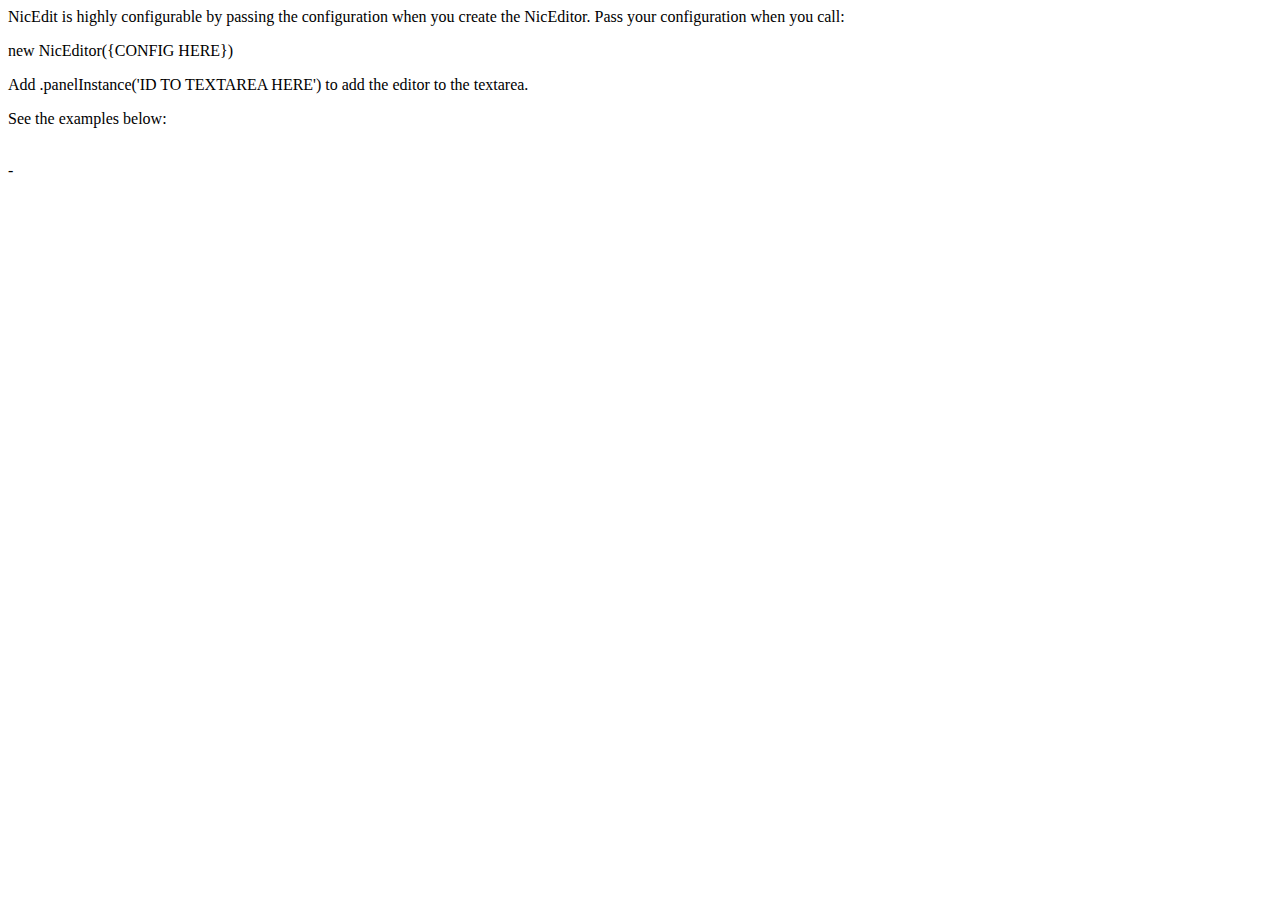
<file: BackEnd/js/demos/demo02.html>
<html>
<head>
	<title>Demo 2 : NicEdit Configuration</title>
</head>
<body>

<div id="menu"></div>

<div id="intro">
<p>NicEdit is highly configurable by passing the configuration when you create the NicEditor. Pass your configuration when you call:</p>
<p>new NicEditor({CONFIG HERE})</p>
<p>Add .panelInstance('ID TO TEXTAREA HERE') to add the editor to the textarea.</p>
<p>See the examples below:</p>
</div>
<br />

-

</body>
</html>
</file>
